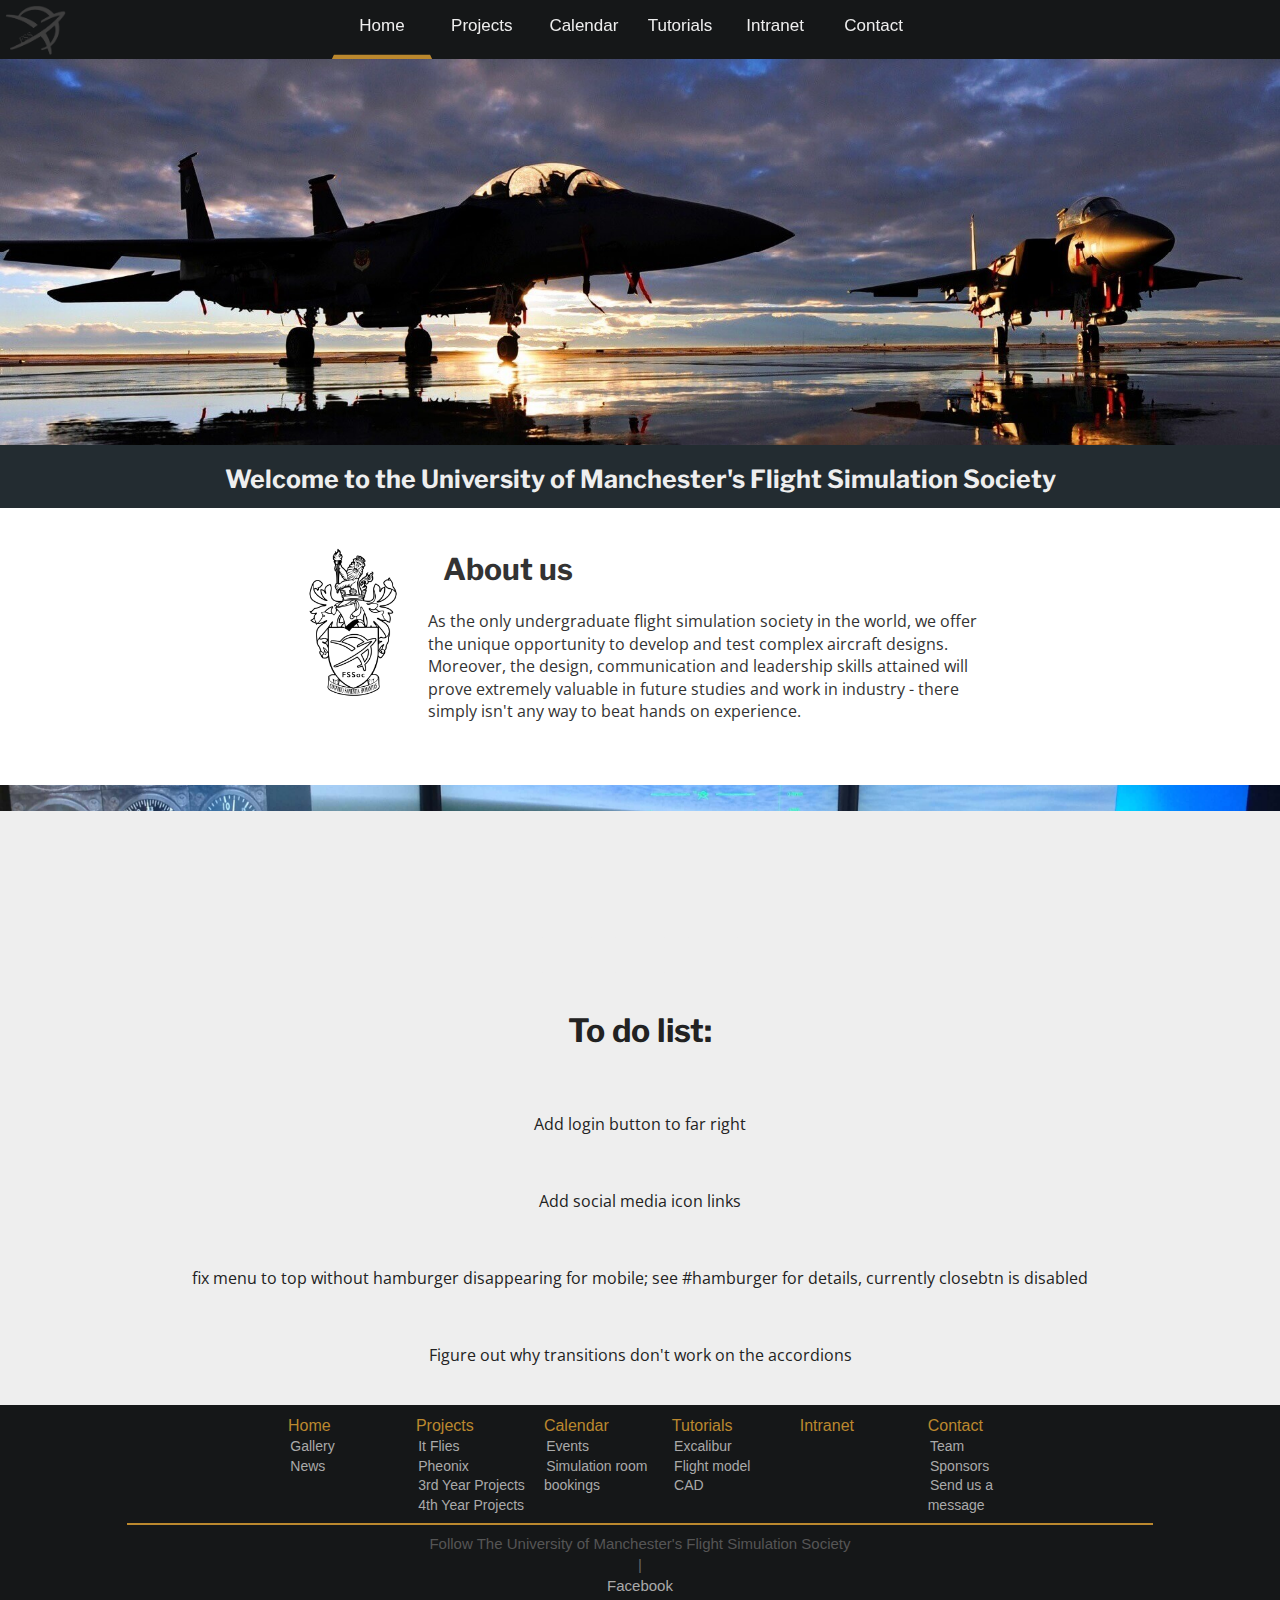
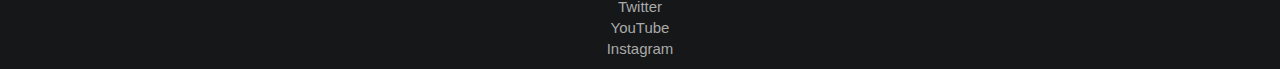
<file: pages/home.html>
<!doctype html>
<html class="no-js" lang="">
<head>
    <meta charset="utf-8">
    <meta http-equiv="x-ua-compatible" content="ie=edge">        
    <meta name="description" content="">
    <meta name="viewport" content="width=device-width, initial-scale=1">

    <title>FSSoc Home</title>

    <link rel="shortcut-icon" type="../img/logo.png" href="favicon.ico" />
    <link rel="apple-touch-icon" href="apple-touch-icon.png">
    <link rel="stylesheet" href="../img/logo.png" type='img/logo.png'>
    <link rel="stylesheet" href="../css/normalize.css">
    <link rel="stylesheet" href="../css/main.css">
    <link rel="stylesheet" href="../css/home.css">
    <link rel="stylesheet" href="../css/boilerplate.css">
    <link href="https://fonts.googleapis.com/css?family=Libre+Franklin" rel="stylesheet">
    <link href='https://fonts.googleapis.com/css?family=Open+Sans:300,400,700' rel='stylesheet' type='text/css'>

    <script src="../js/vendor/modernizr-2.8.3.min.js"></script>
</head>
<body>
        <!--[if lt IE 8]>
            <p class="browserupgrade">You are using an <strong>outdated</strong> browser. Please <a href="http://browsehappy.com/">upgrade your browser</a> to improve your experience.</p>
            <![endif]-->

            <header>
                <a href="#" id="logo">
                    <img src="../img/logo.png" alt="Logo">
                </a>
                <ul class="topNavClass">
                    <li class="topNavLi one">
                        <a href="#" id="Home" class="topNavBtn">Home</a>
                        <div class="dropdown">
                            <a href="#">Gallery</a>
                            <a href="#">News</a>
                            <a href="#">Team</a>
                        </div>
                    </li><!-- 
                 --><li class="topNavLi two">
                        <a href="#" id="Projects" class="topNavBtn">Projects</a>
                        <div class="dropdown">
                            <a href="projects.html">It Flies</a>
                            <a href="#">Pheonix</a>
                        </div>
                    </li><!-- 
                 --><li class="topNavLi three">
                        <a href="calendar.html" id="Calendar" class="topNavBtn">Calendar</a>
                        <div class="dropdown">
                            <a href="#">Events</a>
                            <a href="#">Simulation room bookings</a>
                        </div>
                    </li><!-- 
                 --><li class="topNavLi four">
                        <a href="tutorials.html" id="Tutorials" class="topNavBtn">Tutorials</a>
                        <div class="dropdown">
                            <a href="#">Excalibur</a>
                            <a href="#">Flight model</a>
                            <a href="#">CAD</a>
                        </div>
                    </li><!-- 
                 --><li class="topNavLi five">
                        <a href="http://www.fssoc.co.uk/intranet.php" id="Intranet" class="topNavBtn">Intranet</a>
                    </li><!-- 
                 --><li class="topNavLi six">
                        <a href="contact.html" id="Contact" class="topNavBtn">Contact</a>
                        <div class="dropdown">
                            <a href="#">Alumni</a>
                            <a href="#">Sponsors</a>
                            <a href="#">Send us a message</a>
                        </div>
                    </li>
                    <hr id="headerHr">
                </ul>
                <span id="hamburger" onclick="hbToggleNav()">&#9776;</span>
            </header>

    <div id="myhbSidenav" class="hbsidenav">
        <a href="javascript:void(0)" class="hbclosebtn" onclick="hbToggleNav()">&#9776;</a>
        <span href="javascript:void(0)" id="hbTapSide" onclick="hbToggleNav()"></span>
        <a href="#" class="accordion">Home</a>
        <div class="panel" id="hbHome">           
            <div class="pplink">
                <a href="#">Gallery</a>
            </div>
            <div class="pplink">
                <a href="#">News</a>
            </div>
            <div class="pplink">
                <a href="#">Team</a>
            </div>
        </div>
        <a href="#" class="accordion">Projects</a>
        <div class="panel" id="hbProjects">
            <div class="pplink">
                <a href="projects.html">It Flies</a>
            </div>
            <div class="pplink">
                <a href="#">Pheonix</a>
            </div>
        </div>
        <a href="#" class="accordion">Calendar</a>
        <div class="panel" id="hbCalendar">
            <div class="pplink">
                <a href="#">Events</a>
            </div>
            <div class="pplink">
                <a href="#">Simulation room bookings</a>
            </div>
        </div>
        <a href="#" class="accordion">Tutorials</a>
        <div class="panel" id="hbTutorials">
            <div class="pplink">
                <a href="#">Excalibur</a>
            </div>
            <div class="pplink">
                <a href="#">Flight model</a>
            </div>
            <div class="pplink">
                <a href="#">CAD</a>
            </div>
        </div>
        <a href="#" class="accordion">Intranet</a>
        <div class="panel" id="hbIntranet">
        </div>
        <a href="#" class="accordion">Contact</a>
        <div class="panel" id="hbContact">
            <div class="pplink">
                <a href="#">Alumni</a>
            </div>
            <div class="pplink">
                <a href="#">Sponsors</a>
            </div>
            <div class="pplink">
                <a href="#">Send us a message</a>
            </div>
        </div>        
        
    </li>
</ul>
</div>

<div id="container">
    <div class-"wallpaper">
        <img id="wallpaper" src="../img/wallpaper1.jpg" alt="wallpaper">
        <div class="wallpaperBar">
            <h1>Welcome to the University of Manchester's Flight Simulation Society</h1>
            <h2>Welcome to FSSoc</h2>
        </div>
    </div>
    <div class="pageContent">
        <div id="first">
            <div class="divContent">
                <img src="../img/crest.png" id="crest">
                <h1>About us</h1>
                <p>As the only undergraduate flight simulation society in the world, we offer the unique opportunity to develop and test complex aircraft designs. Moreover, the design, communication and leadership skills attained will prove extremely valuable in future studies and work in industry - there simply isn't any way to beat hands on experience.</P>
            </div>
        </div>
        <div id="second">
            <div class="divContent">
                
            </div>
        </div>

        <!-- test -->

        <div class="iconBar">
          <div class="socialIcon zocial-facebook"></div>
          <div class="socialIcon zocial-twitter"></div>
          <div class="socialIcon zocial-instagram"></div>
        </div>

      <h1>To do list:</h1><br>
      <p>Add login button to far right</p><br>
      <p>Add social media icon links</p><br>
      <p>fix menu to top without hamburger disappearing for mobile; see #hamburger for details, currently closebtn is disabled</p><br>
      <p>Figure out why transitions don't work on the accordions</p><br>

  </div>
</div>

<footer>
    <div class="footerMenu">
        <div class="footerList">
            <a class="footerListTitle" href="#">Home</a><br>
            <ul class="footerList0">
                <li>
                    <a href="#">Gallery</a><br>
                </li>
                <li>
                    <a href="#">News</a>
                </li>
            </ul>
        </div>
        <div class="footerList">
            <a class="footerListTitle" href="#">Projects</a><br>
            <ul class="footerList0">
                <li>
                    <a href="#">It Flies</a><br>
                </li>
                <li>
                    <a href="#">Pheonix</a><br>
                </li>
                <li>
                    <a href="#">3rd Year Projects</a><br>
                </li>
                <li>
                    <a href="#">4th Year Projects</a>
                </li>
            </ul>
        </div>
        <div class="footerList">
            <a class="footerListTitle" href="#">Calendar</a><br>
            <ul class="footerList0">
                <li>
                    <a href="#">Events</a><br>
                </li>
                <li>
                    <a href="#">Simulation room bookings</a>
                </li>
            </ul>
        </div>
        <div class="footerList">
            <a class="footerListTitle" href="#">Tutorials</a><br>
            <ul class="footerList0">
                <li>
                    <a href="#">Excalibur</a><br>
                </li>
                <li>
                    <a href="#">Flight model</a><br>
                </li>
                <li>
                    <a href="#">CAD</a>
                </li>
            </ul>
        </div>
        <div class="footerList">
            <a class="footerListTitle" href="#">Intranet</a><br>
        </div>
        <div class="footerList">
            <a class="footerListTitle" href="#">Contact</a><br>
            <ul class="footerList0">
                <li>
                    <a href="#">Team</a><br>
                </li>
                <li>
                    <a href="#">Sponsors</a><br>
                </li>
                <li>
                    <a href="#">Send us a message</a>
                </li>
            </ul>
        </div>
    </div>
</ul><br>
<hr id="footerHr">
<ul class="footerList1">
    <li class="follow full">Follow The University of Manchester's Flight Simulation Society</li>
    <li class="follow short">Follow FSSoc</li>
    <li class="antiBreak" style="color:#666;">|</li>
    <br class="break">
    <li>
        <a class="tLink" href="https://www.facebook.com/UomFlightSim">Facebook</a>
            <!-- <a class="iIcon" href="https://www.facebook.com/UomFlightSim">
                <img src="img/fbIcon.png" alt="Fb icon">
            </a> -->
        </li>
        <li>
            <a class="tLink" href="https://twitter.com/UoMFlightSim/">Twitter</a>
           <!--  <a class="iIcon" href="https://twitter.com/UoMFlightSim/">
                <img src="img/tIcon.png" alt="Twitter icon">
            </a> -->
        </li>
        <li>
            <a class="tLink" href="#">YouTube</a>
            <!-- <a class="iIcon" href="#">
                <img src="img/yTIcon.png" alt="YouTube icon">
            </a> -->
        </li>
        <li>
            <a class="tLink" href="https://www.instagram.com/UOMFlightSim/">Instagram</a>
            <!-- <a class="iIcon" href="https://www.instagram.com/UOMFlightSim/">
                <img src="img/iIcon.png" alt="Instagram icon">
            </a> -->
        </li>
    </ul>
</footer>



<script src="https://code.jquery.com/jquery-1.12.0.min.js"></script>
<script>window.jQuery || document.write('<script src="js/vendor/jquery-1.12.0.min.js"><\/script>')</script>
<script src="../js/plugins.js"></script>
<script src="../js/main.js"></script>

<!-- Google Analytics: change UA-XXXXX-X to be your site's ID. -->
<script>
(function(b,o,i,l,e,r){b.GoogleAnalyticsObject=l;b[l]||(b[l]=
    function(){(b[l].q=b[l].q||[]).push(arguments)});b[l].l=+new Date;
e=o.createElement(i);r=o.getElementsByTagName(i)[0];
e.src='https://www.google-analytics.com/analytics.js';
r.parentNode.insertBefore(e,r)}(window,document,'script','ga'));
ga('create','UA-XXXXX-X','auto');ga('send','pageview');
</script>
</body>
</html>
</file>
<file: css/main.css>
@import url(http://weloveiconfonts.com/api/?family=zocial);
/* zocial */
[class*="zocial-"]:before {
  font-family: 'zocial', sans-serif;
}
@import url(http://weloveiconfonts.com/api/?family=fontawesome);
/* fontawesome */
[class*="fontawesome-"]:before {
  font-family: 'FontAwesome', sans-serif;
}
body	{
	margin: 0;
	padding: 0;
	height: 100%;
}
p	{
	font-family: 'Open Sans', sans-serif;
    font-weight: 400;
}
.container: { 
    max-width: 100%;
    margin: auto 0;
    height: 50%;
    background-attachment: fixed;
    background-position: center;
    background-repeat: no-repeat;
    background-size: cover;    
}
/*=================== TOP NAVIGATION ===================*/
html    {
    background-color: #151718;
}
header {
    height: 6.5vh;
    width: 100%;
    background-color: #151718;
    text-align: left;
    z-index: 3;
    position: relative;
}
#logo {
    color: #eee;
    position: absolute;
    height: 6vh;
    margin: 5px 0 0 5px;
}
#logo img {
    top: 0;
    height: 100%; 
}
#hoverlogo    {
    display: none;
}
/*#logo:hover {
    img#noHoverLogo   {
        display: none;
    }
    img#hoverlogo  {
        display: block;
    }
}*/
ul.topNavClass {
    list-style-type: none;
    padding: 0;
    background-color: transparent;
    text-align: none;
    width: 48%; 
    margin: auto;
    padding: 0 auto;
    height: 100%; 
}
.topNavLi {         /*Need to change this so that it's specific to target in main menu bar*/
    display: inline;
    text-align: center;
    height: 100%; 
    width: 16%; 
}
.one:hover ~ hr {
  transform: translate(0%) perspective(100px) rotateX(45deg) !important;
}
.two:hover ~ hr {
   transform: translate(100%) perspective(100px) rotateX(45deg) !important;
}
.three:hover ~ hr {
   transform: translate(200%) perspective(100px) rotateX(45deg) !important;
}
.four:hover ~ hr {
   transform: translate(300%) perspective(100px) rotateX(45deg) !important;
}
.five:hover ~ hr {
   transform: translate(400%) perspective(100px) rotateX(45deg) !important;
}
.six:hover ~ hr {
   transform: translate(500%) perspective(100px) rotateX(45deg) !important;
}
#headerHr   {
    height: .35rem;
    width: 16%; 
    margin: 0;
    background: #bb882e;  
    border: none;
    transition: 0s;
    z-index: 1;
    margin-top: -.30rem;
    transform: translate(0%) perspective(100px) rotateX(45deg);
}
.topNavBtn {   
    display: inline-block;
    color: #eee;    
    text-align: center;
    padding: 1.5vh 20px; 
    position: relative;
    text-decoration: none;
    font-size: 17px;
    height: 52%;
    z-index: 2;
}
.topNavLi:hover .topNavBtn {
    color: #bb882e;
    transition: 0.3s;
}
/*=================== TOP NAVIGATION DROPDOWN ===================*/
.topNavLi {
    position: relative;
    display: inline-block;
    margin: 0;
    z-index: 4;
}
.dropdown {
    list-style-position: inside;
    position: absolute;
    display: none;
    background-color: #1b1e1f;
    box-shadow: 0px 8px 16px 0px rgba(0,0,0,0.5);
    width: 100%;
    z-index: 0;
    top: 6.5vh;
}
.dropdown a    {
    display: block;
    color: #eee;
    padding: 8px 5px;
    text-align: center;
    position: relative;
    text-decoration: none;
    font-size: 15px;
}
.dropdown a:first-of-type   {
    padding-top: 14px;
}
.dropdown a:hover {
    background-color: #333;
    color: #bb882e;
    transition: 0.2s;
}
.topNavLi:hover .dropdown {
    display: block;
}
.topNavLi:hover .topNavbtn {
    background-color: #3e8e41;
}
/*=================== HAMBURGER MENU ===================*/
#hamburger  {
    z-index: 4;
    cursor:pointer;
    position: fixed;
    color: #eee;
    right: 10px;
    font-size: 36px;
    padding: 5px 20px;
    display: none;
    transition: 0.4s;
    text-decoration: none;
}
#myhbSidenav    {
    width: 80%;
    margin-right: -80%;
}
.hbsidenav {
    height: 100%;
    width: 0;
    position: fixed;
    z-index: 1;
    top: 0;
    right: 0;
    background-color: rgba(21, 23, 24, 0.9);        
    box-shadow:none;
    overflow-x: hidden;
    transition: 0.5s ease-in-out;
    padding-top: 60px;
}
.hbsidenav a {
    padding: 5px 0;
    text-decoration: none;
    font-size: 25px;
    color: #eee;
    display: block;
    transition: 0.2s
    opacity: 1;
    text-align: center;
}
.hbsidenav a:hover, .offcanvas a:focus{
    color: #c7840c;
}
.hbclosebtn  {    
    position: absolute;
    top: 0;     /*this is what's messing with the closebutton's visibility for some stupid reason*/
    right: 10px;
    font-size: 36px;
    padding: 5px 20px;
    color: #bb882e;
}
#hbTapSide  {
    height: 100%;
    width: 20%;
    position: fixed;
    z-index: 3;
    top: 0;
    left: 0;
    padding-top: 60px;
    display: none;
}
.hbclosebtn {
    color: #bb882e;
}
.hbclosebtn:active #hamburger  {
    display: inline-block;
}  
.accordion {
    background-color: #555;
    cursor: pointer;
    width: 100%;
    border: none;
    text-align: left;
    outline: none;
    font-size: 15px;
    transition: 0.2s;
    opacity: 1;

}
.accordion.active, .accordion:hover {
    background-color: #333;
    color: #ddd;
}
.accordion.active a, .accordion:hover a {
    color: #ddd;
}
.panel {
    padding: 0 18px;
    background-color: #ddd;
    transition: 0.2s;
    display: none;
    opacity: 0;
}
.show {
    display: block;        
    opacity: 1;
}
.pplink {
    transition: 0.2s;
}
.pplink a   {
    color: #333;
    transition: 0.2s;
}
/*=================== CONTAINER ===================*/
#container  {
    text-align: center;
    width: 100%;
    background-color: #eee;
    transition: 0.6s ease-in-out;
    font-family: 'Libre Franklin', sans-serif;
}
/*=================== FOOTER ===================*/
footer {
    height: 125px;
    width: 100%;
    background-color: #151718;
    text-align: left;
    padding-top: 10px;
    padding-bottom: 20px;
}
.footerMenu    {    
    width: 60%;
    height: 70px;
    margin-left: 25%;
    margin-right: 5%;
}
.footerList    {
    margin: auto;
    float:left;
    display: inline-block;
    
    width: 14%;
    margin-bottom: 5px;
}
.footerListTitle    {
    color: #bb882e;
    text-decoration: none;
}
.footerListTitle a   {
    text-decoration: underline;
}
.footerList0    {
    font-size: 14px;
    width: 90%;
    margin: 0 auto 0 0;
    list-style: none;    
    padding: 0 2% 2% 0;
    position: relative;
    text-decoration: none;
}
.footerList0 a    {
    color: #aaa;
    margin: 0 2%;
    text-decoration: none;
}
.footerList0 a:hover    {
    text-decoration: underline;
}
.bottomNavMenu   {
    width: auto;
    display: inline-block;
}
.bottomNavSocial    {
    margin: 0 0.5%;
}
.footerList1    {
    font-size: 15px;
    width: 100%;
    margin: 0 auto;
    text-align: center;
    list-style: none;
    display: inline-block;
    padding: 0;
}
.footerList1 a  {
    color: #aaa;
    padding: 0 2% 0 2%;
    margin: 0 auto;
    text-align: center;
    display: inline-block;
    position: relative;
    text-decoration: none;
}
li.follow    {
    color:#555;
}
#footerHr   {
    width: 1300px;
    border: 1px solid #bb882e;
    margin-top: 10px;
}
.footerList1 a:hover   {
    text-decoration: underline;
}
.break  {
    display: none;
}
.short  {
    display: none;
}
.iIcon   {
    display: none;
    height: 1px;
    width: 1px;
}
.mobBr   {
    display: none;
}
/*=================== MEDIA QUERIES ===================*/
@media all and (max-width: 1500px) {
    .footerList    {
        width: 16.66%;
    }
    .footerMenu {
        margin-left: 22.5%
    }
}
@media all and (max-width: 1350px) {
    .footerList1    {
        margin-bottom: 10px
    }
    #footerHr   {
        width: 1024px;
    }
}
@media all and (max-width: 1275px) {
    .footerMenu {
        width: 70%;
    }
}
@media all and (max-width: 1150px) {
    #footerHr   {
        width: 90%;
    }
    ul.topNavClass {
        width: 60%;        
    }
    .footerMenu {
        width: 90%;
        margin-left: 7%;
    }
}
@media all and (max-width: 925px) {
    footer  {
        padding-bottom: 40px;
    }
    #footerHr   {
        width: 85%;
    }
    .antiBreak  {
        display: none;
        margin-left: 1%;
    }
    .break  {
        display: block;
    }
    ul.topNavClass {
        width: 70%;        
    }
    .topNavbtn  {
        font-size: 13px;
    }
}
@media all and (max-width: 840px) {
    .footerList0    {
        display: none;
    }
    .footerMenu    {
        height: 0;
    }
    footer    {
        height: 60px;
    }
}
@media all and (max-width: 800px) {
    ul.topNavClass {
        width: 80%;        
    }
    .topNavbtn  {
        font-size: 10px;
    }
    .full {
        width: 90%;
    }
}
@media all and (max-width: 700px) {
    header    {
        position: fixed;
    }
    .topNavClass    {
        display: none;
    }
    #hamburger {
        display: inline-block;
    }
    #wallpaper    {
        margin-top: 60px;
    }
    .footerList, .footerMenu {
        display: none;
    }
    footer  {        
        height: 0;
        padding-top: 0;
        padding-bottom: 80px;
    }
    #footerHr   {
        display: none;
    }
}
@media all and (max-width: 480px) {   
    .full {
        display:none;
    }
    .short  {
        display: inline-block;
        width: 30%;
    }
    .hbsidenav a   {
        text-align: left;
        padding-left: 20px
    }
}
@media all and (max-width: 370px) {
    .bottomNavSocial  {
        width: 20%;
    }
}
@media all and (max-width: 325px) {
    footer  {        
        padding-bottom: 75px;
    }
}
</file>
<file: css/home.css>
/*=================== PAGE CONTENT ===================*/
.wallpaper  {
  width: 100%;
  overflow: hidden;
}
.wallpaper:hover {
    wallpaperImg  {
      -webkit-filter: blur(3px);
      filter: blur(3px);
    }
  }
#wallpaper  {
  width: 100%;
  height: 50%;
  overflow: hidden;
}
#wallpaper:hover  {
  /*for image blur "click me" effect*/
}
.pageContent    {
  width: 100%;
  margin: 0 auto;
}
.wallpaperBar   {
  width: 100%;
  height: 7vh;
  background-color: #232c31;
  text-align: left;
  float: left;
  font-family: 'Libre Franklin', sans-serif;
}
.wallpaperBar h1  {
  color: #eee;
  text-align: center;
  font-size: 25px;
  padding-top: 0;
}
.wallpaperBar h2  {
  display: none;
  color: #eee;
  text-align: center;
  font-size: 25px;
  padding: auto;
  width: 100%;
  margin-top: 3%;
}
#randomShite {
  background-color: #eee;
  text-align: middle;
  color: #111;
}
#second {      
  background-image: url('../img/index/mp500.jpg');
  background-size: 100%;
  background-repeat: no-repeat;
  background-position-y: 30%;
}
#second:hover #third:hover {
  height: 200%;
}
#second #third.divContent  {
  color: #ddd;
}
#third  {
  background-image: url('../img/index/1.jpg');
  background -webkit-mask-box-image-repeat:;
  background-size: 100%;
  background-repeat: no-repeat;
}
.projectImg   {
  max-width: 30%;
  display: inline-block;
}
#itFliesImg  {
  float: left;
}
#phoenixImg  {
  float: right;
}
.projectImgCaption  {
  color: #fff;
  max-width: 50%;
  font-size: 13px;
  display: inline-block;
}  
.projectImgCaption a  {
  color: #eee;
  text-decoration: underline;
}     
#projectImgCaptionItFlies {
  margin-right: 50%;
  text-align: left;
} 
#projectImgCaptionPhoenix {
  margin-left: 50%;
  text-align: right;
}   
/*test*/
/* @import url(http://weloveiconfonts.com/api/?family=zocial);*/
/* zocial */
[class*="zocial-"]:before {
  font-family: 'zocial', sans-serif;
}
.iconBar {
  padding: 120px 0 0;
  text-align: center;
}
.socialIcon {
  display: inline-block;
  width: 50px;
  height: 50px;
  margin: 0 10px;
  line-height: 50px;
  font-family: Entypo;
  font-size: 28px;
  text-align: center;
  color: #555;
  border-radius: 10px;
  background: #eee;
  overflow: hidden;
  cursor: pointer;
}
.socialIcon {
 text-shadow: rgb(226, 226, 226) 1px 1px,
 rgb(227, 227, 227) 2px 2px,
 rgb(227, 227, 227) 3px 3px,
 rgb(228, 228, 228) 4px 4px,
 rgb(229, 229, 229) 5px 5px,
 rgb(229, 229, 229) 6px 6px,
 rgb(230, 230, 230) 7px 7px,
 rgb(230, 230, 230) 8px 8px,
 rgb(231, 231, 231) 9px 9px,
 rgb(232, 232, 232) 10px 10px,
 rgb(232, 232, 232) 11px 11px,
 rgb(233, 233, 233) 12px 12px,
 rgb(233, 233, 233) 13px 13px,
 rgb(234, 234, 234) 14px 14px,
 rgb(235, 235, 235) 15px 15px,
 rgb(235, 235, 235) 16px 16px,
 rgb(236, 236, 236) 17px 17px,
 rgb(236, 236, 236) 18px 18px,
 rgb(237, 237, 237) 19px 19px,
 rgb(238, 238, 238) 20px 20px;
}
#first {
  width: 100%;
  height: 25%;
  padding: 70px 0 15px 0;
  background-color: #fff;
  color: #333;
  text-align: left;
}
.divContent  {
  width: 55%;
  margin: 0 auto;
  padding:  1% 0;
}
#crest {
  float: left;
  width: 90px;
  height: 150px;
  margin: 20px 30px 20px 20px;
}
#first h1 {
  font-size: 30px;  
  padding-left: 155px;
}
#first p {
  font-size: 16px;
  margin-bottom: 5%
}
.fadeBlackLeft {
  background: linear-gradient(to left, rgba(255,0,0,0), #000);
}
.fadeBlackRight {
  background: linear-gradient(to right, rgba(255,0,0,0), #111);
}

/*=================== MEDIA QUERIES ===================*/
@media all and (max-width: 1175px) {
  .divContent {     
    margin-left: 5%;
    margin-right: 5%;
    width: 90%;
  }
}
@media all and (max-width: 850px) {
  .wallpaperBar h1    {
    font-size: 20px
  }
}
@media all and (max-width: 700px) {
  .projectImgCaption  {
    max-width: 100%;
  }
  #projectImgCaptionPhoenix {
    margin: 0;
    text-align: left;
  }
  #projectImgCaptionItFlies   {
    margin: 0;
    text-align: left;
  }
  .wallpaperImg {
    margin-top: 60px;
  }
  .wallpaperBar h1    {
    display: none;
  }
  .wallpaperBar h2    {
    display: inline-block;
  }
  .divContent p {
    width: 75%;
    margin-left: 28%;
  }
}
@media all and (max-width: 550px) {
 .divContent p {
  margin-left: 0px;
  width: 100%;
}
.divContent h1 {
  padding-left: 30%
}
}
@media all and (max-width: 480px) {
  .wallpaperBar h2    {
    font-size: 20px
  }
}
</file>
<file: css/boilerplate.css>
/*! HTML5 Boilerplate v5.3.0 | MIT License | https://html5boilerplate.com/ */

/*
 * What follows is the result of much research on cross-browser styling.
 * Credit left inline and big thanks to Nicolas Gallagher, Jonathan Neal,
 * Kroc Camen, and the H5BP dev community and team.
 */

/* ==========================================================================
   Base styles: opinionated defaults
   ========================================================================== */

html {
    color: #222;
    font-size: 1em;
    line-height: 1.4;
}

/*
 * Remove text-shadow in selection highlight:
 * https://twitter.com/miketaylr/status/12228805301
 *
 * These selection rule sets have to be separate.
 * Customize the background color to match your design.
 */

::-moz-selection {
    background: #b3d4fc;
    text-shadow: none;
}

::selection {
    background: #b3d4fc;
    text-shadow: none;
}

/*
 * A better looking default horizontal rule
 */

/*
 * Remove the gap between audio, canvas, iframes,
 * images, videos and the bottom of their containers:
 * https://github.com/h5bp/html5-boilerplate/issues/440
 */

audio,
canvas,
iframe,
img,
svg,
video {
    vertical-align: middle;
}

/*
 * Remove default fieldset styles.
 */

fieldset {
    border: 0;
    margin: 0;
    padding: 0;
}

/*
 * Allow only vertical resizing of textareas.
 */

textarea {
    resize: vertical;
}

/* ==========================================================================
   Browser Upgrade Prompt
   ========================================================================== */

.browserupgrade {
    margin: 0.2em 0;
    background: #ccc;
    color: #000;
    padding: 0.2em 0;
}

/* ==========================================================================
   Author's custom styles
   ========================================================================== */

















/* ==========================================================================
   Helper classes
   ========================================================================== */

/*
 * Hide visually and from screen readers
 */

.hidden {
    display: none !important;
}

/*
 * Hide only visually, but have it available for screen readers:
 * http://snook.ca/archives/html_and_css/hiding-content-for-accessibility
 */

.visuallyhidden {
    border: 0;
    clip: rect(0 0 0 0);
    height: 1px;
    margin: -1px;
    overflow: hidden;
    padding: 0;
    position: absolute;
    width: 1px;
}

/*
 * Extends the .visuallyhidden class to allow the element
 * to be focusable when navigated to via the keyboard:
 * https://www.drupal.org/node/897638
 */

.visuallyhidden.focusable:active,
.visuallyhidden.focusable:focus {
    clip: auto;
    height: auto;
    margin: 0;
    overflow: visible;
    position: static;
    width: auto;
}

/*
 * Hide visually and from screen readers, but maintain layout
 */

.invisible {
    visibility: hidden;
}

/*
 * Clearfix: contain floats
 *
 * For modern browsers
 * 1. The space content is one way to avoid an Opera bug when the
 *    `contenteditable` attribute is included anywhere else in the document.
 *    Otherwise it causes space to appear at the top and bottom of elements
 *    that receive the `clearfix` class.
 * 2. The use of `table` rather than `block` is only necessary if using
 *    `:before` to contain the top-margins of child elements.
 */

.clearfix:before,
.clearfix:after {
    content: " "; /* 1 */
    display: table; /* 2 */
}

.clearfix:after {
    clear: both;
}

/* ==========================================================================
   EXAMPLE Media Queries for Responsive Design.
   These examples override the primary ('mobile first') styles.
   Modify as content requires.
   ========================================================================== */

@media only screen and (min-width: 35em) {
    /* Style adjustments for viewports that meet the condition */
}

@media print,
       (-webkit-min-device-pixel-ratio: 1.25),
       (min-resolution: 1.25dppx),
       (min-resolution: 120dpi) {
    /* Style adjustments for high resolution devices */
}

/* ==========================================================================
   Print styles.
   Inlined to avoid the additional HTTP request:
   http://www.phpied.com/delay-loading-your-print-css/
   ========================================================================== */

@media print {
    *,
    *:before,
    *:after,
    *:first-letter,
    *:first-line {
        background: transparent !important;
        color: #000 !important; /* Black prints faster:
                                   http://www.sanbeiji.com/archives/953 */
        box-shadow: none !important;
        text-shadow: none !important;
    }

    a,
    a:visited {
        text-decoration: underline;
    }

    a[href]:after {
        content: " (" attr(href) ")";
    }

    abbr[title]:after {
        content: " (" attr(title) ")";
    }

    /*
     * Don't show links that are fragment identifiers,
     * or use the `javascript:` pseudo protocol
     */

    a[href^="#"]:after,
    a[href^="javascript:"]:after {
        content: "";
    }

    pre,
    blockquote {
        border: 1px solid #999;
        page-break-inside: avoid;
    }

    /*
     * Printing Tables:
     * http://css-discuss.incutio.com/wiki/Printing_Tables
     */

    thead {
        display: table-header-group;
    }

    tr,
    img {
        page-break-inside: avoid;
    }

    img {
        max-width: 100% !important;
    }

    p,
    h2,
    h3 {
        orphans: 3;
        widows: 3;
    }

    h2,
    h3 {
        page-break-after: avoid;
    }
}
</file>
